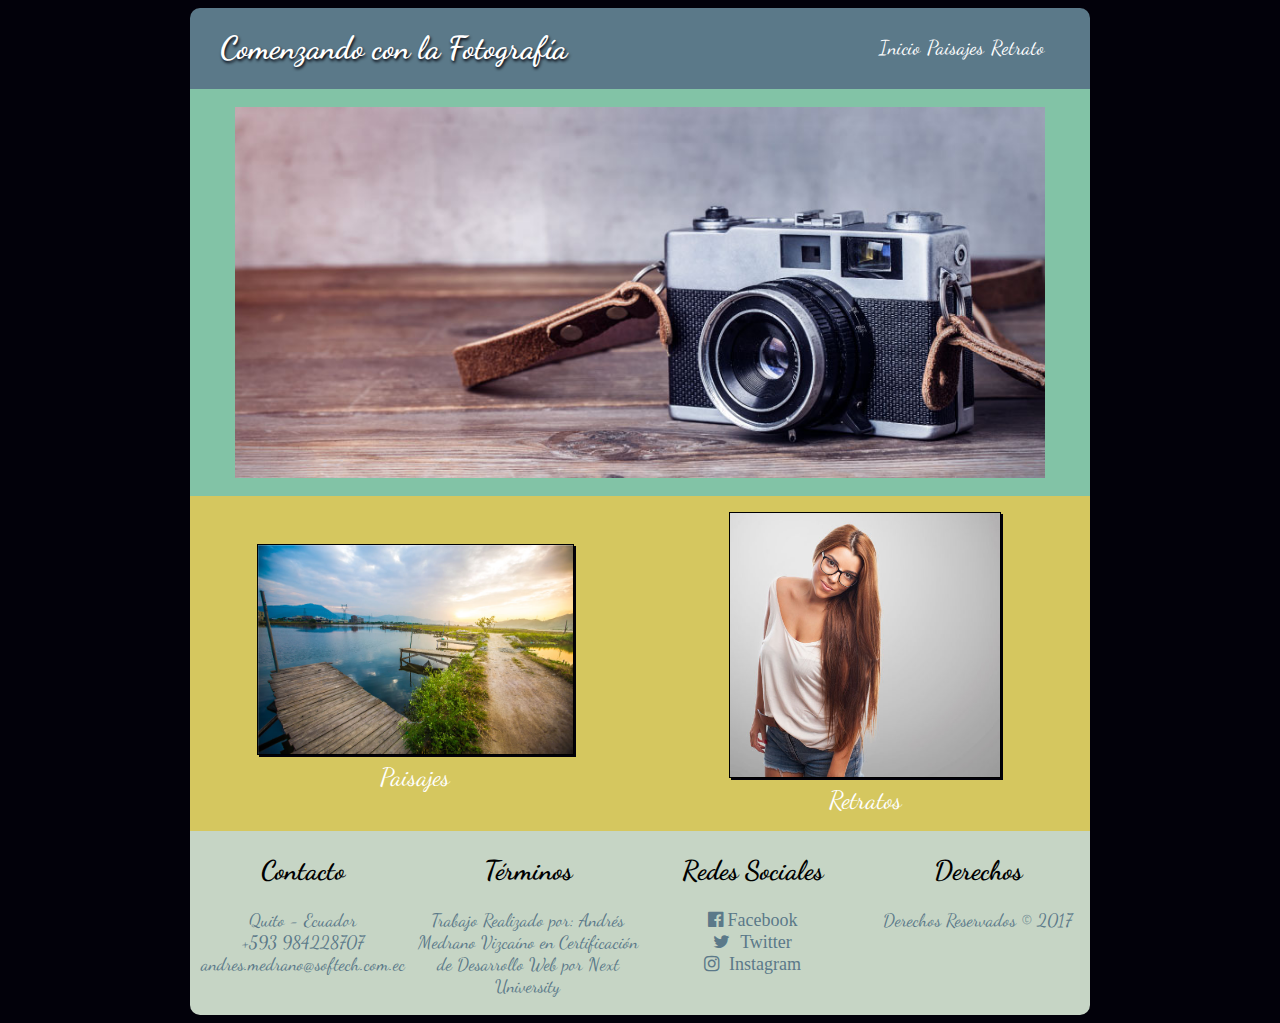
<file: index.html>
<!DOCTYPE html>
<html>

<head>
    <title>Comenzando con la Fotografía</title>
    <meta charset="utf-8">
    <meta name="author" content="Andrés Medrano Vizcaíno">
    <meta name="description" content="Evaluacion Final CSS3">
    <meta name="viewport" content="width=device-width,user-scalable=no">
    <link rel="stylesheet" href="css/estilos.css">
    <link rel="stylesheet" href="css/media.css">
    <link href="https://fonts.googleapis.com/css?family=Dancing+Script" rel="stylesheet">
    <link rel="stylesheet" href="https://cdnjs.cloudflare.com/ajax/libs/font-awesome/4.7.0/css/font-awesome.min.css">
</head>

<body>
    <header id="cabecera">

        <div class="tituloprincipal">
            <h1 class="titulo1">Comenzando con la Fotografía</h1>
        </div>

        <div class="menu">
            <a href="index.html" class="nav1">Inicio</a>
            <a href="paisajes.html" class="nav2">Paisajes</a>
            <a href="retratos.html" class="nav3">Retrato</a>
        </div>

    </header>

    <section id="cuerpo">

        <div class="banner">
            <img src="img/camara-portada.jpg" alt="Portada Web">
        </div>
        <div class="imagen1">
            <a href="paisajes.html"><img src="img/paisaje.jpg"><br>Paisajes</a>
        </div>
        <div class="imagen2">
            <a href="retratos.html"><img src="img/retrato.jpg"><br>Retratos</a>
        </div>

    </section>

    <footer id="footerunico">

        <div class="derechos">

            <div class="columna">
                <h2>Contacto</h2>
                <p>Quito - Ecuador <br>
              +593 984228707 <br>
                <a href="mailto:andres.medrano@softech.com.ec" target="_blank">andres.medrano@softech.com.ec</a></p>
            </div>
            <div class="columna">
                <h2>Términos</h2>
                <p>Trabajo Realizado por: Andrés Medrano Vizcaíno en Certificación de Desarrollo Web por Next University</p>
            </div>
            <div class="columna">
                <h2>Redes Sociales</h2>
                <li class="fa fa-facebook-official">&nbsp<a href="https://www.facebook.com/AndreixPC" target="_blank">Facebook</a></li><br>
                <li class="fa fa-twitter"> &nbsp<a href="https://twitter.com/AndreixPC" target="_blank">Twitter</a></li><br>
                <li class="fa fa-instagram"> &nbsp<a href="https://www.instagram.com/AndreixPc/" target="_blank">Instagram</a></li>
            </div>
            <div class="columna">
                <h2>Derechos</h2>
                <p>Derechos Reservados &copy; 2017</p>
            </div>

        </div>

    </footer>

</body>

</html>
</file>
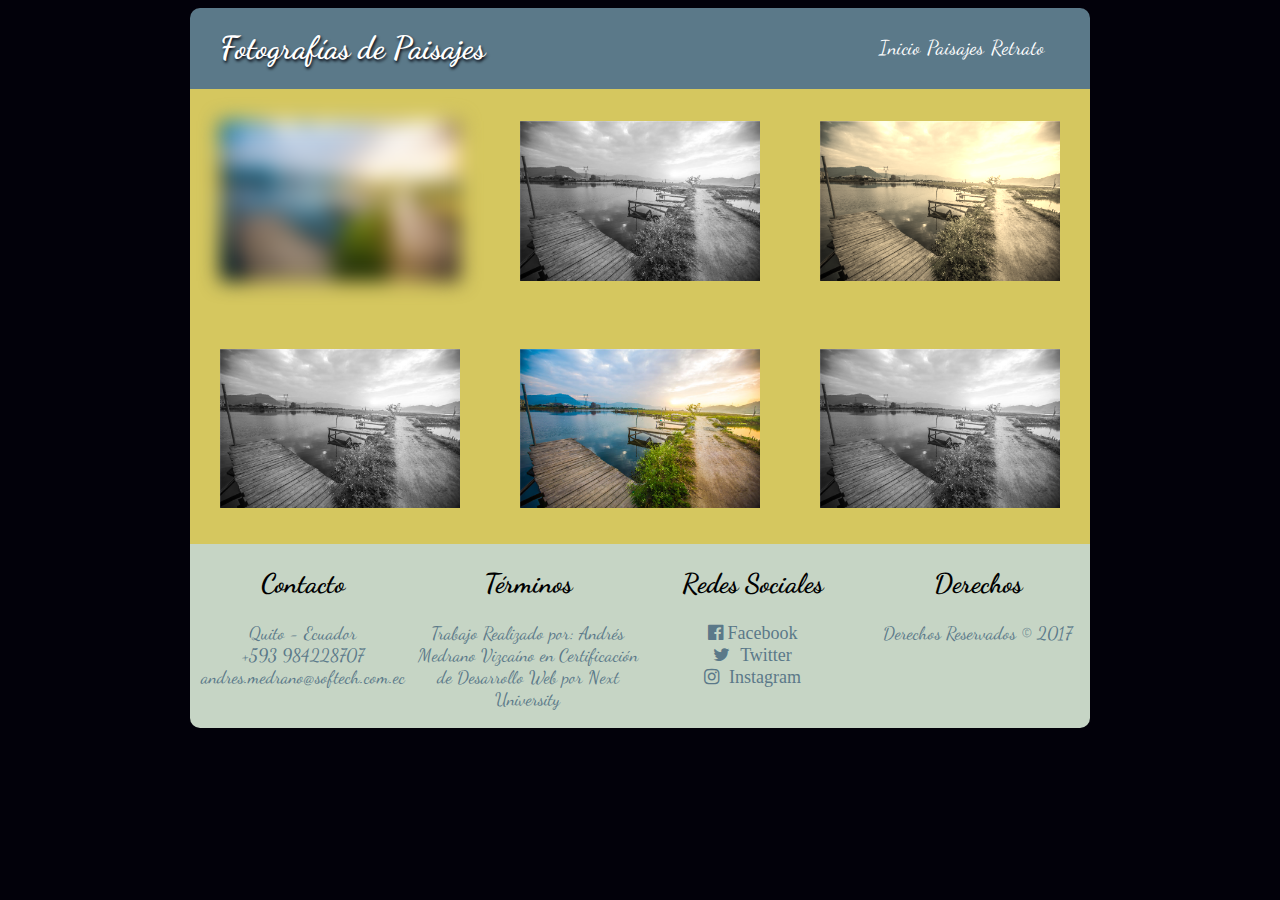
<file: paisajes.html>
<!DOCTYPE html>
<html>

<head>
    <title>Fotografías | Paisajes</title>
    <meta charset="utf-8">
    <meta name="author" content="Andrés Medrano Vizcaíno">
    <meta name="description" content="Evaluacion Final CSS3">
    <meta name="viewport" content="width=device-width,user-scalable=no">
    <link rel="stylesheet" href="css/estilos.css">
    <link rel="stylesheet" href="css/media.css">
    <link rel="stylesheet" href="css/galeria.css">
    <link href="https://fonts.googleapis.com/css?family=Dancing+Script" rel="stylesheet">
    <link rel="stylesheet" href="https://cdnjs.cloudflare.com/ajax/libs/font-awesome/4.7.0/css/font-awesome.min.css">
</head>

<body>
    <header id="cabecera">

        <div class="tituloprincipal">
            <h1 class="titulo1">Fotografías de Paisajes</h1>
        </div>

        <div class="menu">
            <a href="index.html" class="nav1">Inicio</a>
            <a href="paisajes.html" class="nav2">Paisajes</a>
            <a href="retratos.html" class="nav3">Retrato</a>
        </div>

    </header>

    <section id="cuerpo">
        <div class="galeria">
          <div class="imgaleria">
              <img id="imgblur" class="imgblur" src="img/paisaje.jpg">
          </div>
          <div class="imgaleria">
              <img id="imggray" class="imggray" src="img/paisaje.jpg">
          </div>
          <div class="imgaleria">
              <img id="imgsepia" class="imgsepia" src="img/paisaje.jpg">
          </div>
        </div>
        <div class="galeria">
          <div class="imgaleria">
              <img id="imggray" class="imgblur" src="img/paisaje.jpg">
          </div>
          <div class="imgaleria">
              <img id="imgorigin" class="imgorigin" src="img/paisaje.jpg">
          </div>
          <div class="imgaleria">
              <img id="imggray" class="imggray" src="img/paisaje.jpg">
          </div>
        </div>

    </section>

    <footer id="footerunico">

        <div class="derechos">

            <div class="columna">
                <h2>Contacto</h2>
                <p>Quito - Ecuador <br> +593 984228707 <br>
                    <a href="mailto:andres.medrano@softech.com.ec" target="_blank">andres.medrano@softech.com.ec</a></p>
            </div>
            <div class="columna">
                <h2>Términos</h2>
                <p>Trabajo Realizado por: Andrés Medrano Vizcaíno en Certificación de Desarrollo Web por Next University</p>
            </div>
            <div class="columna">
                <h2>Redes Sociales</h2>
                <li class="fa fa-facebook-official">&nbsp<a href="https://www.facebook.com/AndreixPC" target="_blank">Facebook</a></li><br>
                <li class="fa fa-twitter"> &nbsp<a href="https://twitter.com/AndreixPC" target="_blank">Twitter</a></li><br>
                <li class="fa fa-instagram"> &nbsp<a href="https://www.instagram.com/AndreixPc/" target="_blank">Instagram</a></li>
            </div>
            <div class="columna">
                <h2>Derechos</h2>
                <p>Derechos Reservados &copy; 2017</p>
            </div>

        </div>

    </footer>

</body>

</html>
</file>
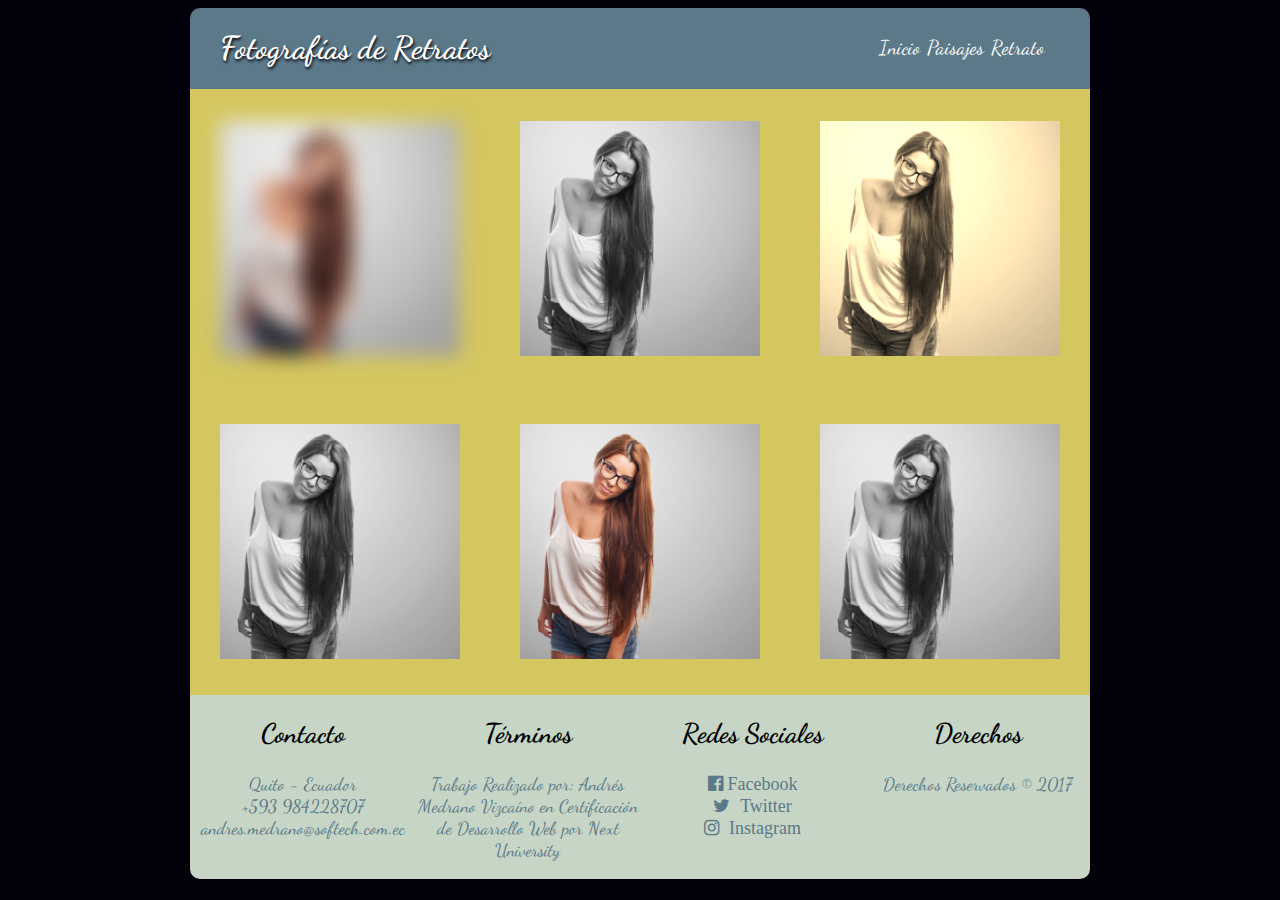
<file: retratos.html>
<!DOCTYPE html>
<html>

<head>
    <title>Fotografías | Retratos</title>
    <meta charset="utf-8">
    <meta name="author" content="Andrés Medrano Vizcaíno">
    <meta name="description" content="Evaluacion Final CSS3">
    <meta name="viewport" content="width=device-width,user-scalable=no">
    <link rel="stylesheet" href="css/estilos.css">
    <link rel="stylesheet" href="css/media.css">
    <link rel="stylesheet" href="css/galeria.css">
    <link href="https://fonts.googleapis.com/css?family=Dancing+Script" rel="stylesheet">
    <link rel="stylesheet" href="https://cdnjs.cloudflare.com/ajax/libs/font-awesome/4.7.0/css/font-awesome.min.css">
</head>

<body>
    <header id="cabecera">

        <div class="tituloprincipal">
            <h1 class="titulo1">Fotografías de Retratos</h1>
        </div>

        <div class="menu">
            <a href="index.html" class="nav1">Inicio</a>
            <a href="paisajes.html" class="nav2">Paisajes</a>
            <a href="retratos.html" class="nav3">Retrato</a>
        </div>

    </header>

    <section id="cuerpo">
        <div class="galeria">
          <div class="imgaleria">
              <img id="imgblur" class="imgblur" src="img/retrato.jpg">
          </div>
          <div class="imgaleria">
              <img id="imggray" class="imggray" src="img/retrato.jpg">
          </div>
          <div class="imgaleria">
              <img id="imgsepia" class="imgsepia" src="img/retrato.jpg">
          </div>
        </div>
        <div class="galeria">
          <div class="imgaleria">
              <img id="imggray" class="imgblur" src="img/retrato.jpg">
          </div>
          <div class="imgaleria">
              <img id="imgorigin" class="imgorigin" src="img/retrato.jpg">
          </div>
          <div class="imgaleria">
              <img id="imggray" class="imggray" src="img/retrato.jpg">
          </div>
        </div>

    </section>

    <footer id="footerunico">

        <div class="derechos">

            <div class="columna">
                <h2>Contacto</h2>
                <p>Quito - Ecuador <br> +593 984228707 <br>
                    <a href="mailto:andres.medrano@softech.com.ec" target="_blank">andres.medrano@softech.com.ec</a></p>
            </div>
            <div class="columna">
                <h2>Términos</h2>
                <p>Trabajo Realizado por: Andrés Medrano Vizcaíno en Certificación de Desarrollo Web por Next University</p>
            </div>
            <div class="columna">
                <h2>Redes Sociales</h2>
                <li class="fa fa-facebook-official">&nbsp<a href="https://www.facebook.com/AndreixPC" target="_blank">Facebook</a></li><br>
                <li class="fa fa-twitter"> &nbsp<a href="https://twitter.com/AndreixPC" target="_blank">Twitter</a></li><br>
                <li class="fa fa-instagram"> &nbsp<a href="https://www.instagram.com/AndreixPc/" target="_blank">Instagram</a></li>
            </div>
            <div class="columna">
                <h2>Derechos</h2>
                <p>Derechos Reservados &copy; 2017</p>
            </div>

        </div>

    </footer>

</body>

</html>
</file>
<file: css/estilos.css>
body {
    background-color: #02010a;
    font-family: 'Dancing Script', cursive;
    color: white;
    text-decoration: none;
}


/*ESTILOS DE HEADER EN GENERAL*/

header {
    background-color: #5b7989;
    border-top-left-radius: 10px;
    border-top-right-radius: 10px;
    animation: headerAnim 1s;
}


/*ESTILOS TEXTOS PAGINA*/

#cuerpo a {
    font-size: 25px;
    color: white;
    text-decoration: none;
}

footer {
    font-size: 18px;
}


/*ESTILOS ID CABECERA*/

#cabecera {
    display: -webkit-flex;
    display: flex;
    -webkit-flex-flow: row wrap;
    flex-flow: row wrap;
}

#cabecera .titulo1 {
    padding-left: 20px;
    text-shadow: 1px 2px 3px #02010a;
}


/*ESTILOS ANIMACIONES EN MENU*/

.menu a:link, a:visited {
    padding: 0 1px;
    text-decoration: none;
    color: white;
}

.menu a:hover, .menu a:active {
    background: hsla(188, 87%, 50%, 0.64);
    text-shadow: none !important;
    border-radius: 5px;
}


/*FIN DESARROLLO CABECERA*/


/*INICIO DEL CUERPO DE PAGINA WEB*/

#cuerpo {
    display: -webkit-flex;
    display: flex;
    -webkit-flex-flow: row wrap;
    flex-flow: row wrap;
    background-color: #d5c75f;
}

.banner {
    background-color: #82c3a6;
}

.banner img {
    margin: auto;
    display: block;
}


/*ESTILOS Y ANIMACION IMAGEN PAISAJE*/

.imagen1 {
    background-color: #d5c75f;
    padding-top: 3em;
    padding-bottom: 1em;
    text-align: center;
}

.imagen1 img {
    width: 70%;
    align-items: center;
    border: black 1px solid;
    -webkit-box-shadow: 2px 2px #02010a;
    transition: 1s;
}

.imagen1 img:hover {
    transform: rotate(10deg);
    -webkit-box-shadow: 2px 2px #82c3a6;
    transition: 1s;
}


/*ESTILOS Y ANIMACION IMAGEN RETRATO*/

.imagen2 {
    background-color: #d5c75f;
    padding-top: 1em;
    padding-bottom: 1em;
    text-align: center;
}

.imagen2 img {
    width: 60%;
    align-items: center;
    border: black 1px solid;
    -webkit-box-shadow: 2px 2px #02010a;
    transition: 1s;
}

.imagen2 img:hover {
    transform: translate(20px, -5px);
    -webkit-box-shadow: 2px 2px #82c3a6;
    transition: 1s;
}


/*FIN DESARROLLO CUERPO*/


/*INICIO DESARROLLO FOOTER*/

#footerunico .derechos {
    background-color: #C6d5c5;
    border-bottom-left-radius: 10px;
    border-bottom-right-radius: 10px;
    display: -webkit-flex;
    display: flex;
    -webkit-flex-flow: row wrap;
    flex-flow: row wrap;
    text-align: center;
    color: #5b7989;
}

#footerunico h2 {
    color: black;
}

#footerunico a{
  color:#5b7989;
  text-decoration: none;
}

#footerunico p{
  text-align: center;
}
</file>
<file: css/media.css>
@media (max-width:900px) {
    #cabecera {
        margin: auto;
        padding-bottom: 15px;
    }
    .tituloprincipal {
        width: 100%;
        text-align: center;
    }
    .menu {
        width: 100%;
        text-align: center;
    }
    .nav1, .nav2, .nav3 {
        padding: 5px;
        font-size: 20px;
    }
    #cuerpo .imagen1 {
        width: 100%;
    }
    #cuerpo .imagen2 {
        width: 100%;
    }
    #footerunico .derechos .columna {
        width: 100%;
    }
}

#cuerpo .banner img {
    padding: 2vh;
    width: 90%;
}

@media (min-width: 900px) {
    #cabecera {
        width: 900px;
        margin-left: auto;
        margin-right: auto;
    }
    .tituloprincipal {
        text-align: left;
        width: 65%;
        text-indent: 10px;
    }
    .menu {
        margin-right: auto;
        text-align: right;
        width: 30%;
        margin-top: auto;
        margin-bottom: auto;
        font-size: 20px;
    }
    .nav1, .nav2, .nav3 {
        padding: 5px;
    }
    #cuerpo {
        width: 900px;
        margin-left: auto;
        margin-right: auto;
    }
    #cuerpo .banner img {
        padding: 2vh;
    }
    #cuerpo .imagen1 {
        width: 50%;
    }
    #cuerpo .imagen2 {
        width: 50%;
    }
    #footerunico .derechos .columna {
        width: 25%;
    }
    footer{
      width: 900px;
      margin: 0 auto;
      text-align: center;
    }
}

@-webkit-keyframes headerAnim {
    0% {
        margin-top: 150%;
    }
    60% {
        margin-top: -5%;
    }
    100% {
        margin-top: 0%;
    }
}
</file>
<file: css/galeria.css>
.galeria {
    display: -webkit-flex;
    display: flex;
    -webkit-flex-flow: row wrap;
    flex-flow: row wrap;
    text-align: center;
}
/*PARA SITIO RESPONSIVE*/
@media (max-width:900px) {
    .imgaleria {
        width: 100%;
    }
}

@media (min-width: 900px) {
    .imgaleria {
        width: 33.33%;
    }
}

/* EFECTOS PARA PAISAJES*/
.imgblur, .imggray, .imgsepia, .imgorigin{
  padding-top: 2em;
  padding-bottom: 2em;
	width: 80%;
}

#imgblur{
	-webkit-filter: blur(10px);
	filter: blur(10px);
}

#imggray{
	-webkit-filter: grayscale(100%);
	filter: grayscale(100%);
}
#imgsepia{
	-webkit-filter: sepia(90%);
	filter: sepia(90%);
}

#imgorigin{
	-webkit-filter: brightness(100%);
	filter: brightness(100%);
}

/*EFECTOS PARA RETRATOS*/
</file>
